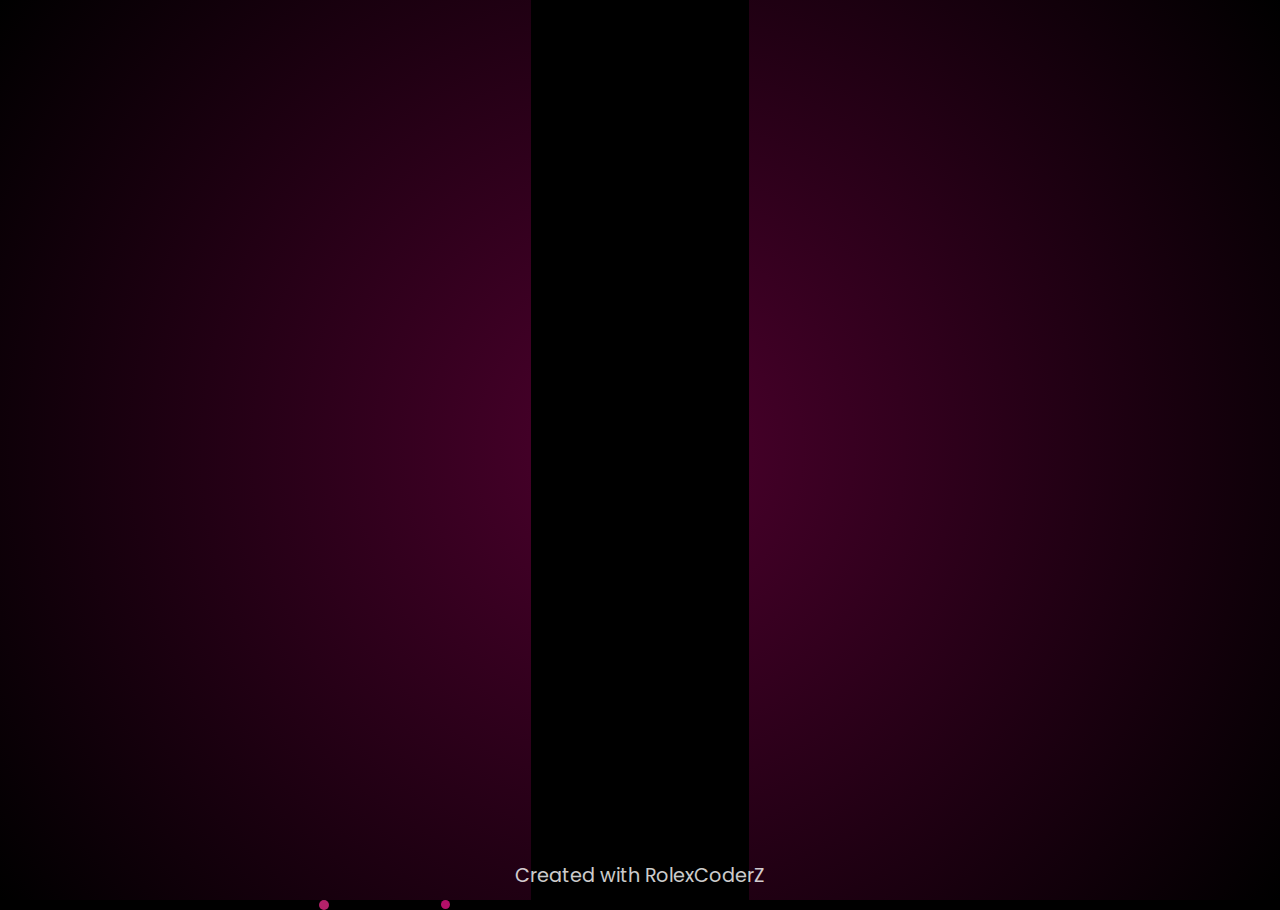
<file: comingsoon/index.html>
<!DOCTYPE html>
<html lang="en">
<head>
  <meta charset="UTF-8">
  <meta name="viewport" content="width=device-width, initial-scale=1.0">
  <title>Coming Soon</title>
  <link rel="stylesheet" href="styles.css">
</head>
<body>
  <div class="background"></div>
  <div class="container">
    <div class="neon-text">
      <h1 id="main-text">Coming Soon</h1>
      <p>From RolexCoderZ</p>
    </div>
    <div class="heart"></div>
  </div>
  <div class="footer">
    <p>Created with RolexCoderZ</p>
  </div>

  <script src="script.js"></script>
</body>
</html>
</file>
<file: comingsoon/styles.css>
@import url('https://fonts.googleapis.com/css2?family=Pacifico&family=Poppins:wght@700&display=swap');

* {
  margin: 0;
  padding: 0;
  box-sizing: border-box;
  font-family: 'Poppins', sans-serif;
}

body, html {
  height: 100%;
  display: flex;
  justify-content: center;
  align-items: center;
  background: #000;
  overflow: hidden;
}

.background {
  position: absolute;
  top: 0;
  left: 0;
  width: 100%;
  height: 100%;
  background: radial-gradient(circle, rgba(255, 0, 150, 0.3), rgba(0, 0, 0, 0.9));
  animation: gradientAnimation 6s ease-in-out infinite alternate;
  z-index: -1;
}

.container {
  text-align: center;
  z-index: 1;
}

.neon-text h1 {
  font-size: 4rem;
  font-family: 'Pacifico', cursive;
  color: #fff;
  text-transform: uppercase;
  letter-spacing: 3px;
  text-shadow: 0 0 10px rgba(255, 255, 255, 0.8),
               0 0 20px rgba(255, 0, 150, 1),
               0 0 30px rgba(255, 0, 150, 1),
               0 0 40px rgba(255, 0, 150, 1),
               0 0 60px rgba(255, 0, 150, 1);
  animation: neonGlow 1.5s ease-in-out infinite alternate;
}

.neon-text p {
  font-size: 1.5rem;
  color: #fff;
  opacity: 0;
  margin-top: 10px;
  animation: fadeInText 2s ease-out 1.5s forwards;
}

.footer {
  position: absolute;
  bottom: 10px;
  font-size: 1.2rem;
  color: white;
  opacity: 0.8;
  text-align: center;
}

.particle {
  position: absolute;
  border-radius: 50%;
  background: rgba(255, 255, 255, 0.8);
  pointer-events: none;
  animation: particleFloat 6s linear infinite;
}

@keyframes neonGlow {
  0% {
    text-shadow: 0 0 10px rgba(255, 255, 255, 0.8),
                 0 0 20px rgba(255, 0, 150, 1),
                 0 0 30px rgba(255, 0, 150, 1),
                 0 0 40px rgba(255, 0, 150, 1),
                 0 0 60px rgba(255, 0, 150, 1);
  }
  100% {
    text-shadow: 0 0 20px rgba(255, 255, 255, 0.8),
                 0 0 30px rgba(255, 0, 150, 1),
                 0 0 40px rgba(255, 0, 150, 1),
                 0 0 60px rgba(255, 0, 150, 1),
                 0 0 80px rgba(255, 0, 150, 1);
  }
}

@keyframes fadeInText {
  0% {
    opacity: 0;
  }
  100% {
    opacity: 1;
  }
}

@keyframes particleFloat {
  0% {
    opacity: 1;
    transform: translateY(0) scale(1);
  }
  100% {
    opacity: 0;
    transform: translateY(-100px) scale(0.5);
  }
}

@keyframes gradientAnimation {
  0% {
    background: radial-gradient(circle, rgba(255, 0, 150, 0.3), rgba(0, 0, 0, 0.9));
  }
  100% {
    background: radial-gradient(circle, rgba(0, 255, 150, 0.3), rgba(0, 0, 0, 0.9));
  }
}
</file>
